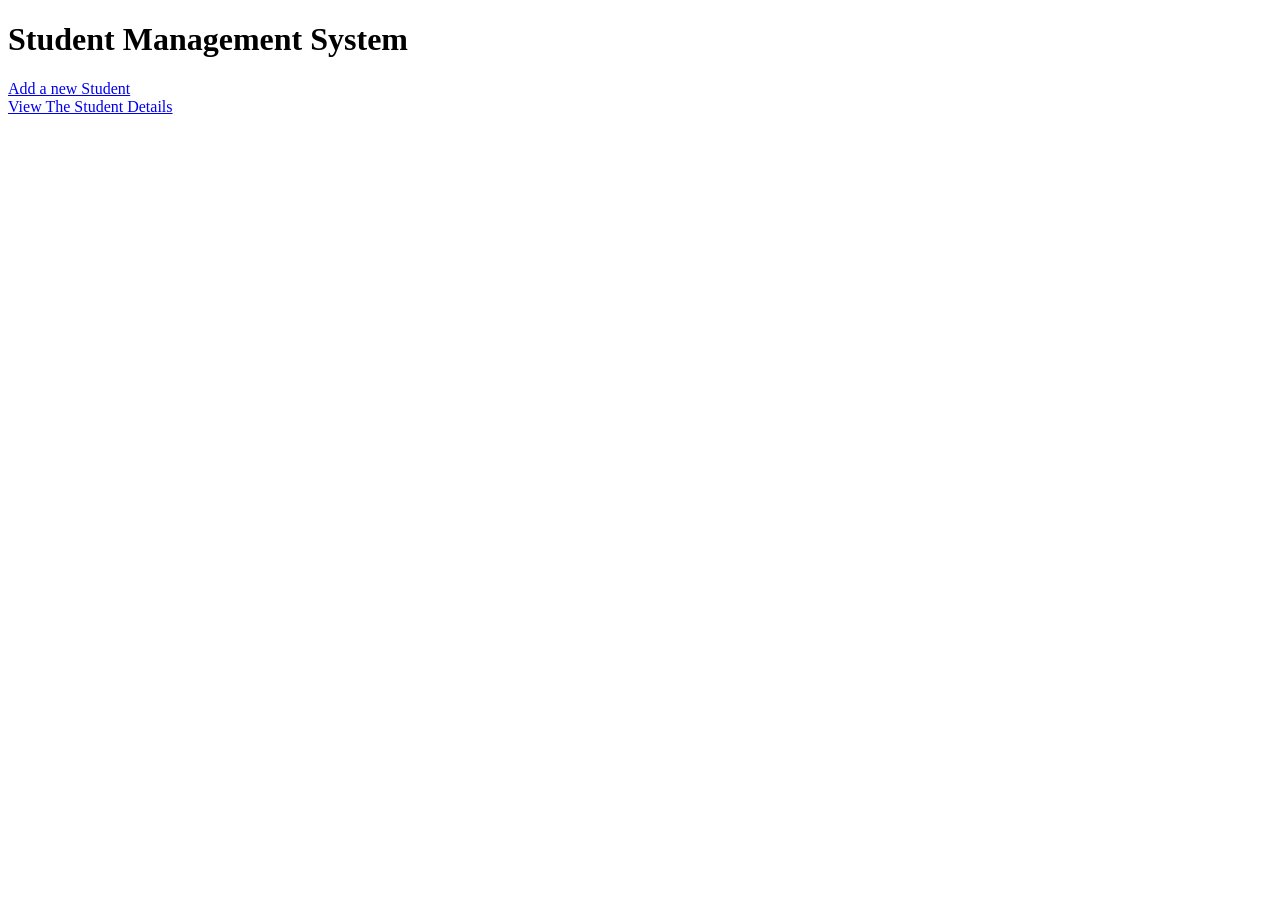
<file: templates/index.html>
<!DOCTYPE html>
<html>
<head>
    <title>Student App</title>
</head>
<body>
    <h1>Student Management System</h1>
    <a href="/add">Add a new Student</a><br>
    <a href="/students">View The Student Details</a>
</body>
</html>
</file>
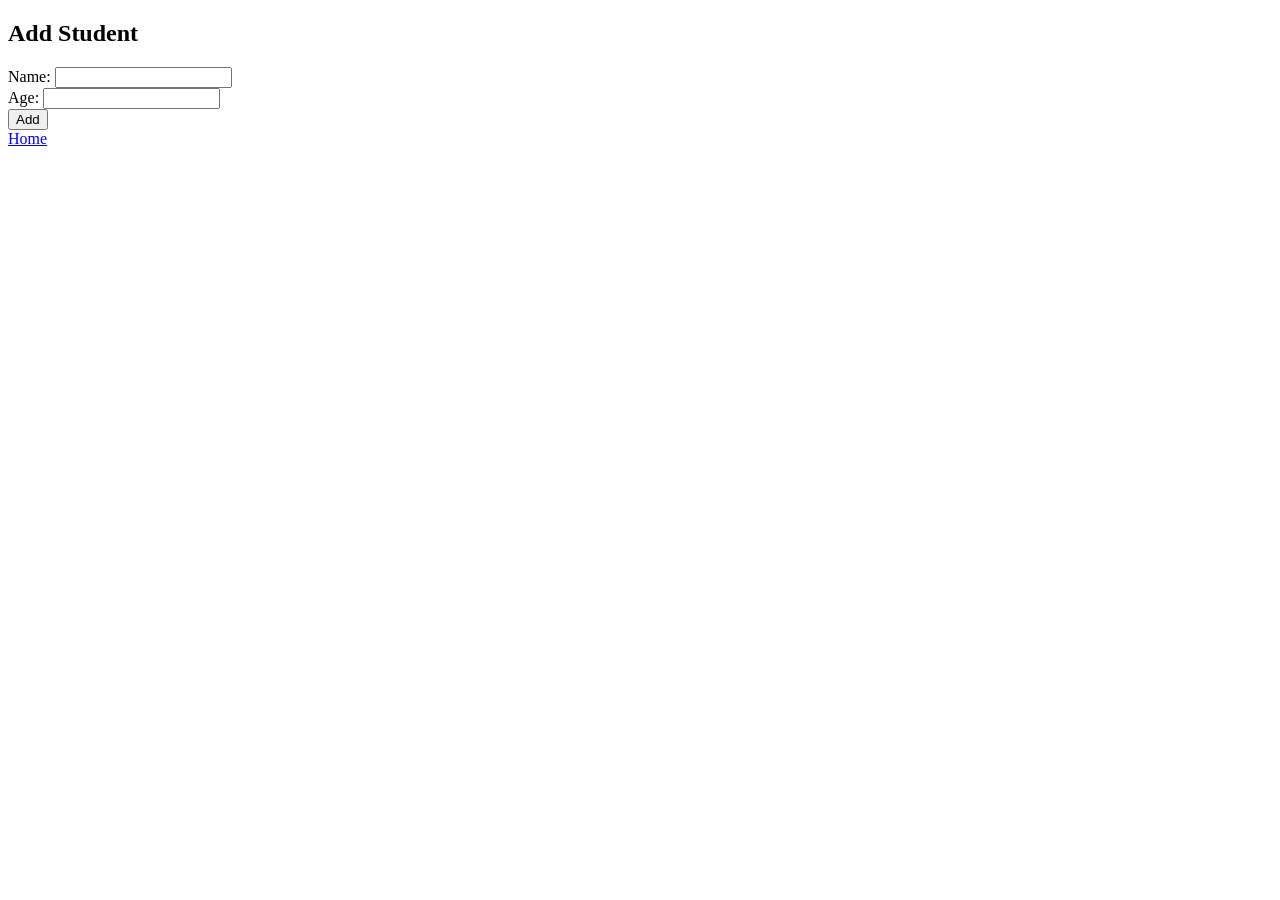
<file: templates/add_student.html>
<!DOCTYPE html>
<html>
<head>
    <title>Add Student</title>
</head>
<body>
    <h2>Add Student</h2>
    <form method="POST">
        Name: <input type="text" name="name" required><br>
        Age: <input type="number" name="age" required><br>
        <button type="submit">Add</button>
    </form>
    <a href="/">Home</a>
</body>
</html>
</file>
